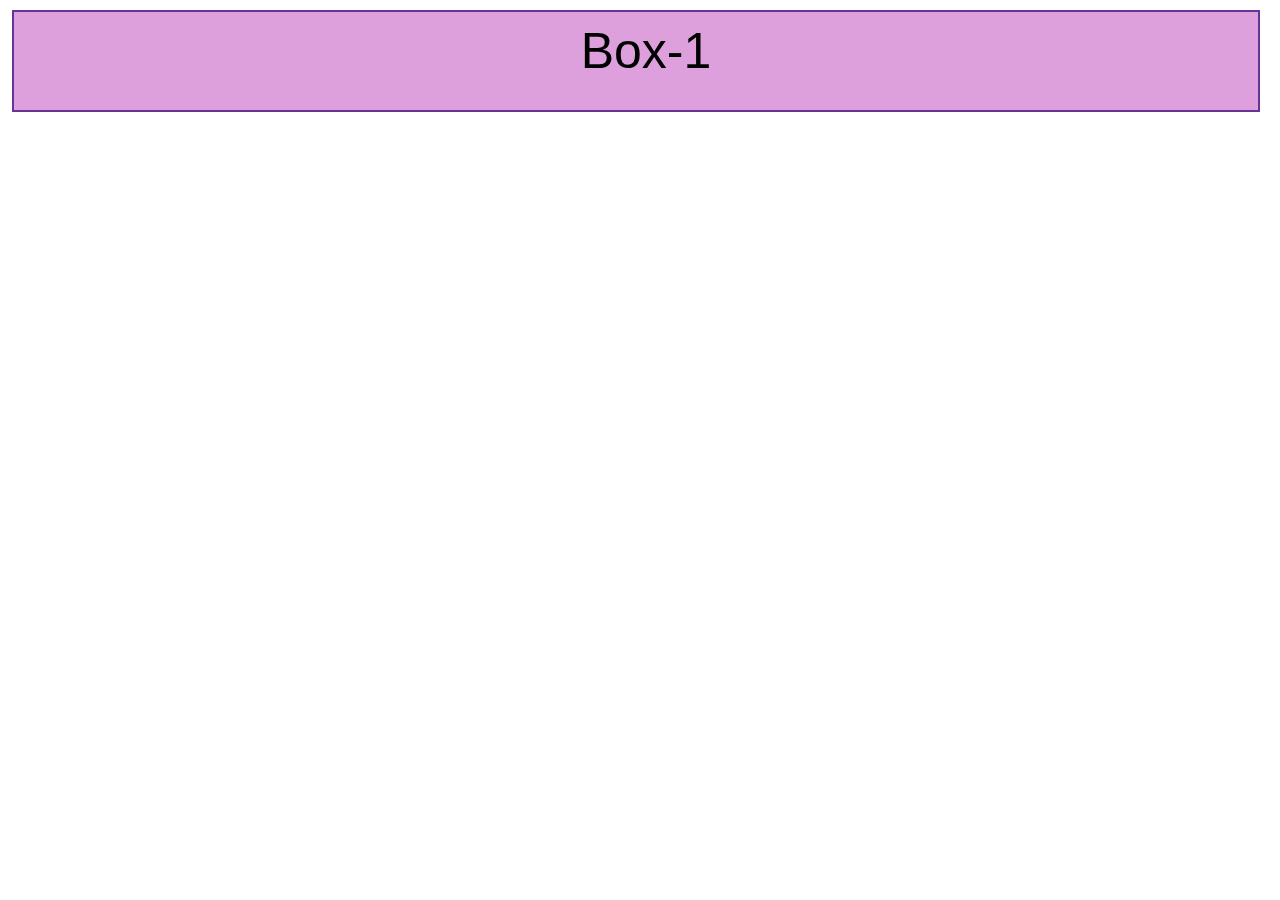
<file: boxmodel.html>
<!DOCTYPE html>
<html lang="en">
<head>
    <meta charset="UTF-8">
    <meta name="viewport" content="width=device-width, initial-scale=1.0">
    <title>Document</title>
    <link rel="stylesheet" href="style.css">
</head>
<body>
    <div class="box-1">Box-1</div>

</body>
</html>
</file>
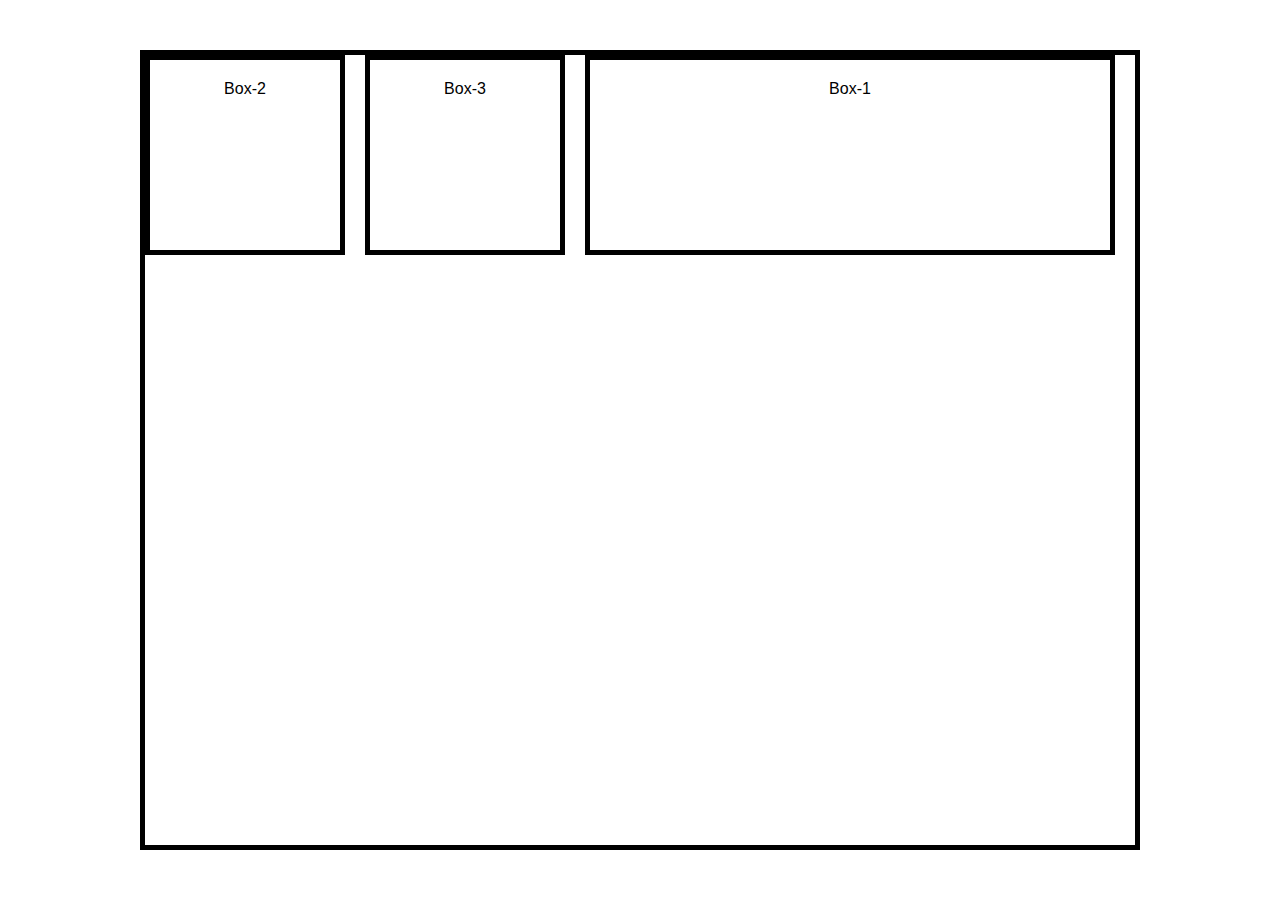
<file: flexbox.html>
<!DOCTYPE html>
<html lang="en">
<head>
    <meta charset="UTF-8">
    <meta name="viewport" content="width=device-width, initial-scale=1.0">
    <title>Document</title>
    <link rel="stylesheet" href="flexstyle.css">
</head>
<body>
    <main class="flex-container">
      <section class="flex-items-1">
        <p>Box-1</p>
      </section>
      <section class="flex-items-2">
        <p>Box-2</p>
      </section>
      <section class="flex-items-3">
        <p>Box-3</p>
      </section>
    </main>
</body>
</html>
</file>
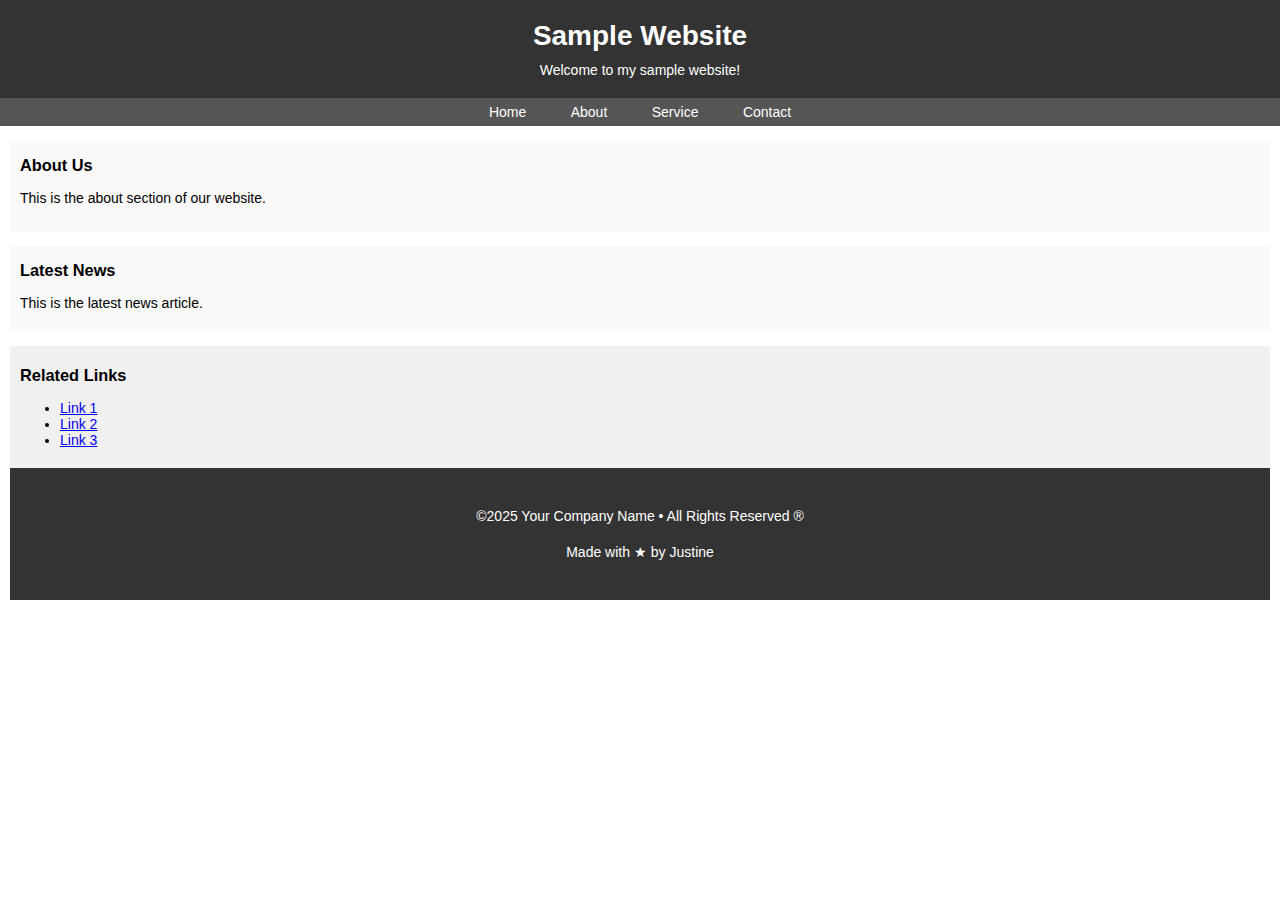
<file: semantics.html>
<!DOCTYPE html>
<html lang="en">
<head>
    <meta charset="UTF-8">
    <meta name="viewport" content="width=device-width, initial-scale=1.0">
    <title>Document</title>
    <link rel="stylesheet" href="style.css">
</head>
<body>
    <header>
        <h1>Sample Website</h1>
        <p>Welcome to my sample website!</p>
    </header>
    <nav>
        <ul>
            <li><a href="#">Home</a></li>
            <li><a href="#">About</a></li>
            <li><a href="#">Service</a></li>
            <li><a href="#">Contact</a></li>
        </ul>
    </nav>
<main>

    <section>
        <h3>About Us</h3>
        <p>This is the about section of our website.</p>
    </section>

    <article>
        <h3>Latest News</h3>
        <p>This is the latest news article.</p>
    </article>

    <aside>
        <h3>Related Links</h3>
        <ul>
            <li><a href="#">Link 1</a></li>
            <li><a href="#">Link 2</a></li>
            <li><a href="#">Link 3</a></li>
        </ul>
    </aside>
<footer>
    <p>&copy;2025 Your Company Name &bull; All Rights Reserved &reg;</p>
    <p>Made with &starf; by Justine</p>
</footer>
</main>
</body>
</html>
</file>
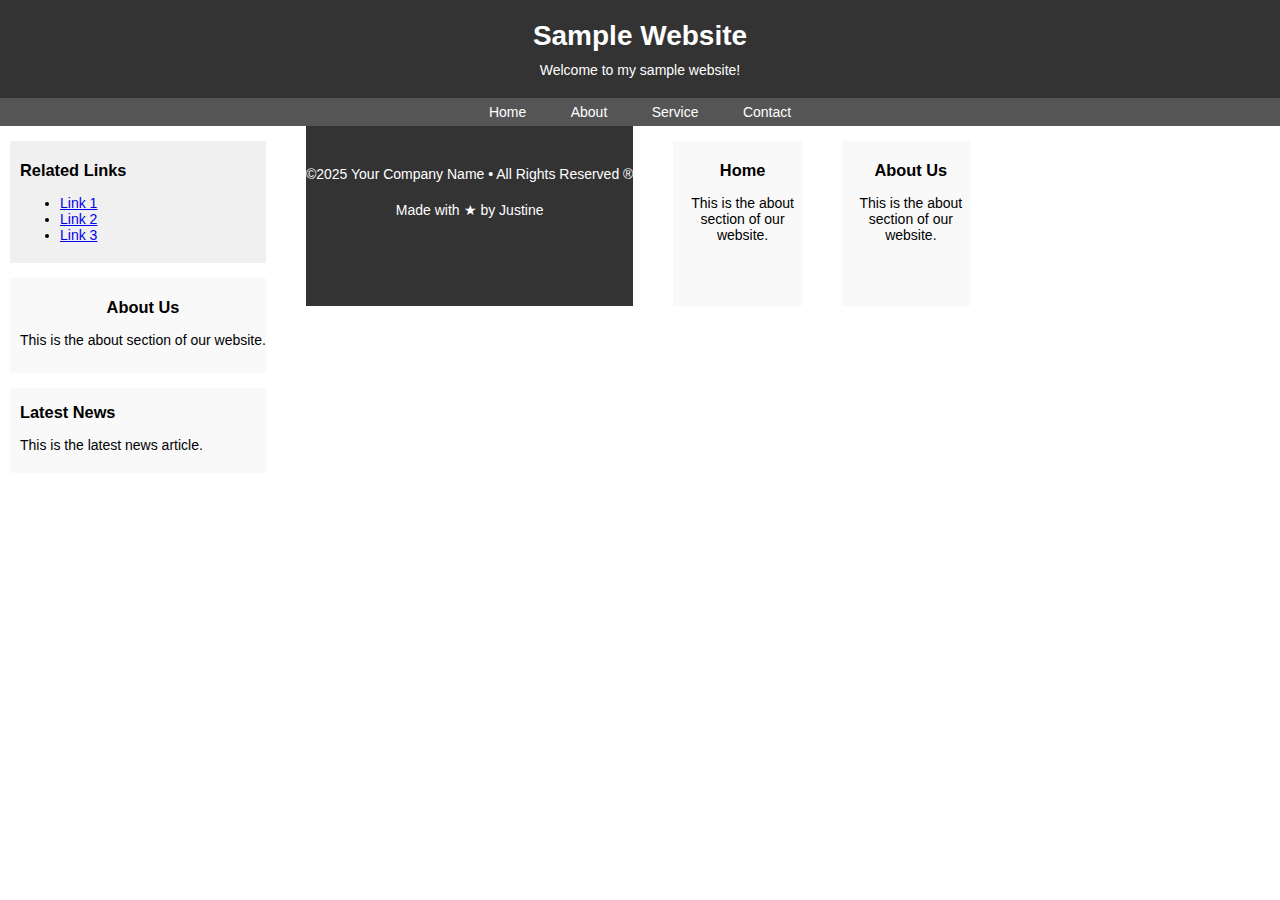
<file: semanticsflex.html>
<!DOCTYPE html>
<html lang="en">
<head>
    <meta charset="UTF-8">
    <meta name="viewport" content="width=device-width, initial-scale=1.0">
    <title>Document</title>
    <link rel="stylesheet" href="semflex.css">
</head>
<body>
    <header>
        <h1>Sample Website</h1>
        <p>Welcome to my sample website!</p>
    </header>
    <nav>
        <ul>
            <li><a href="#">Home</a></li>
            <li><a href="#">About</a></li>
            <li><a href="#">Service</a></li>
            <li><a href="#">Contact</a></li>
        </ul>
    </nav>
<main>

    <main class="flex-container-1">

        <section class="flex-items-1">
            <h3>Home</h3>
        <p>This is the about section of our website.</p>
        </section>

        <section class="flex-items-2">
            <h3>About Us</h3>
        <p>This is the about section of our website.</p>
        </section>

    <main class="flex-container-2">
            <aside>
                <h3>Related Links</h3>
                <ul>
                    <li><a href="#">Link 1</a></li>
                    <li><a href="#">Link 2</a></li>
                    <li><a href="#">Link 3</a></li>
                </ul>
            </aside>
    
    <main class="main_content">
    
            <section class="flex-items-3">
                <h3>About Us</h3>
            <p>This is the about section of our website.</p>
            </section>
    
            <article>
                <h3>Latest News</h3>
                <p>This is the latest news article.</p>
            </article>
            </main>
        </main>

    <footer>
        <p>&copy;2025 Your Company Name &bull; All Rights Reserved &reg;</p>
        <p>Made with &starf; by Justine</p>   
    

</footer>
</main>
</body>
</html>
</file>
<file: style.css>
*{
    margin: 0px;
    padding:  0px;
    font-family: arial, sans-serif;
    box-sizing: border-box;
}

.box-1{
  background-color: plum;
  border-width: 2px;
  border-style: solid;
  border-color: rebeccapurple;
  font-size: 50px;
  padding: 10px 20px 30px 40px;
  margin: 10px 20px 15px 12px;
  text-align: center;
}

nav ul{
    list-style: none;
    text-align:center;
}

nav ul li {
    display: inline;
}

nav ul li a {
    text-decoration: none;
    margin-left: 10px;
    margin-right: 10px;
    color: white;
    padding: 5px 10px;
    transition: background-color 0.3s, color 0.3s;
    font-size: 14px;
}

nav ul li a:hover {
    background-color: white;
    color: #555;
}
nav{
    background-color: #555;
    padding-top: 5px;
    padding-bottom: 5px;
}
header{
    background-color: #333;
    text-align: center;
    color: white;
    padding-top: 20px;
    padding-bottom: 20px;
    font-size: 14px;
}

header p{
    padding-top: 10px;
    font-size: 14px;
}

main section{
    background-color: #f9f9f9;
    padding-top: 15px;
    padding-bottom: 15px;
    margin-top: 15px;
    margin-left: 10px;
    margin-right: 10px;
    padding-left: 10px;
    font-size: 14px;
}

main  section p{
    padding-top: 15px;
    padding-bottom: 10px;
}
main article{
    background-color: #f9f9f9;
    margin-top: 15px;
    padding-top: 15px;
    padding-bottom: 10px;
    margin-left: 10px;
    margin-right: 10px;
    padding-left: 10px;
    font-size: 14px;

}
main article p{
    padding-top: 15px;
    padding-bottom: 10px;
}

main aside{
    background-color: #f0f0f0;
    margin-top: 15px;
    padding-top: 20px;
    padding-left: 10px;
    padding-bottom: 10px;
    margin-left: 10px;
    margin-right: 10px;
    font-size: 14px;
  
}

main aside ul{
    padding-top: 15px;
    padding-left: 40px;
    padding-bottom: 10px;
}

footer{
    background-color: #333;
    padding-top: 30px;
    padding-bottom: 30px;
    text-align: center;
    color: white;
    margin-left: 10px;
    margin-right: 10px;
    text-decoration-style: dotted;
    font-size: 14px;
}

footer p{
    padding-top: 10px;
    padding-bottom: 10px;
}
</file>
<file: flexstyle.css>
*{
    margin: 0px;
    padding:  0px;
    font-family: arial, sans-serif;
    box-sizing: border-box;
}

body, html{
    height: 100%;
    margin: 0px;
    display: flex;
    justify-content: center;
    align-items: center;
}

.flex-container {
     width: 1000px;
     height: 800px;
     border: 5px solid black;
     padding: 0px 20px 20px 0px;
     display: flex;
     gap: 10px 20px;
     flex-direction: row;

}

.flex-container section{
    width: 200px;
    height: 200px;
    border: 5px solid black;
    padding-top: 20px;
    text-align: center;
}

.flex-items-1 {
    order: 1;
    flex-grow: 1;
}

.flex-items-2 {
    order: -1;
    flex-shrink: -1;
}

.flex-items-3 {
    order: 0;
}
</file>
<file: semflex.css>
*{
    margin: 0px;
    padding:  0px;
    font-family: arial, sans-serif;
    box-sizing: border-box;
}


.box-1{
  background-color: plum;
  border-width: 2px;
  border-style: solid;
  border-color: rebeccapurple;
  font-size: 50px;
  padding: 10px 20px 30px 40px;
  margin: 10px 20px 15px 12px;
  text-align: center;
}

nav ul{
    list-style: none;
    text-align:center;
}

nav ul li {
    display: inline;
}

nav ul li a {
    text-decoration: none;
    margin-left: 10px;
    margin-right: 10px;
    color: white;
    padding: 5px 10px;
    transition: background-color 0.3s, color 0.3s;
    font-size: 14px;
}

nav ul li a:hover {
    background-color: white;
    color: #555;
}
nav{
    background-color: #555;
    padding-top: 5px;
    padding-bottom: 5px;
}
header{
    background-color: #333;
    text-align: center;
    color: white;
    padding-top: 20px;
    padding-bottom: 20px;
    font-size: 14px;
}

header p{
    padding-top: 10px;
    font-size: 14px;
}

main section{
    background-color: #f9f9f9;
    padding-top: 15px;
    padding-bottom: 15px;
    margin-top: 15px;
    margin-left: 10px;
    margin-right: 10px;
    padding-left: 10px;
    font-size: 14px;
}

main  section p{
    padding-top: 15px;
    padding-bottom: 10px;
}
main article{
    background-color: #f9f9f9;
    margin-top: 15px;
    padding-top: 15px;
    padding-bottom: 10px;
    margin-left: 10px;
    margin-right: 10px;
    padding-left: 10px;
    font-size: 14px;

}
main article p{
    padding-top: 15px;
    padding-bottom: 10px;
}

main aside{
    background-color: #f0f0f0;
    margin-top: 15px;
    padding-top: 20px;
    padding-left: 10px;
    padding-bottom: 10px;
    margin-left: 10px;
    margin-right: 10px;
    font-size: 14px;
  
}

main aside ul{
    padding-top: 15px;
    padding-left: 40px;
    padding-bottom: 10px;
}

footer{
    background-color: #333;
    padding-top: 30px;
    padding-bottom: 30px;
    text-align: center;
    color: white;
    margin-left: 10px;
    margin-right: 10px;
    text-decoration-style: dotted;
    font-size: 14px;
}

footer p{
    padding-top: 10px;
    padding-bottom: 10px;
}


.flex-container-1 {
    width: 1000px;
    height: 200px;
    padding: 0px 20px 20px 0px;
    display: flex;
    gap: 10px 20px;
    flex-direction: row;

}



.flex-container-1 section{
   width: auto;
   height: auto;
   padding-top: 20px;
   text-align: center;
}

.flex-items-1 {
   order: 1;
   flex: 1;
}

.flex-items-2 {
   order: 2;
   flex: 1;
}
</file>
